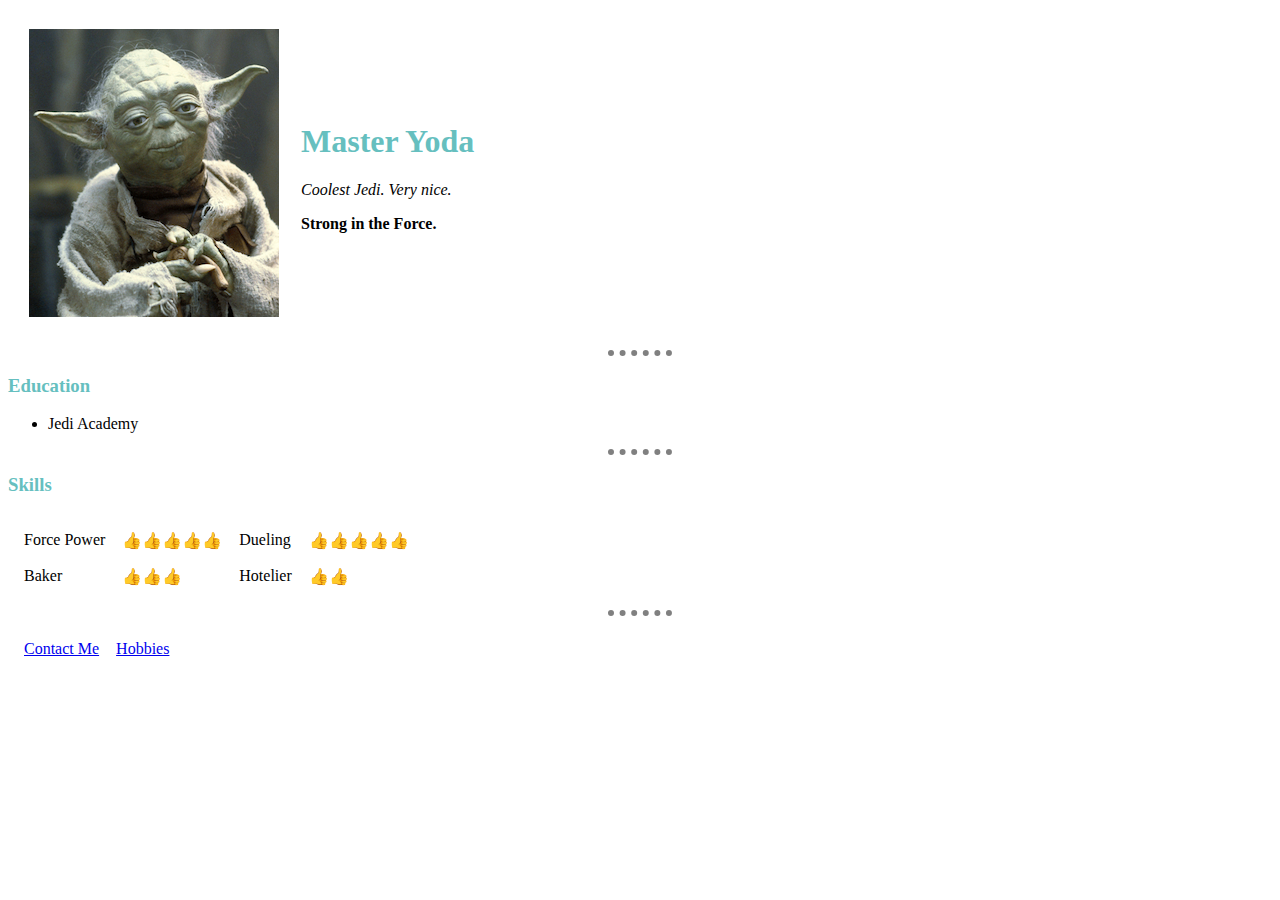
<file: index.html>
<!DOCTYPE html>

<html>
	<head>
		<meta charset="utf-8">
		<link rel="stylesheet" href="css/styles.css">
	</head>

	<body>
		<table cellspacing="20">
			<td><img src="images/Yoda_Empire_Strikes_Back.png"></td>
			<td><h1>Master Yoda</h1>
				<p><em>Coolest Jedi. Very nice.</em></p>
				<p><strong>Strong in the Force.</strong></p>
			</td>
		</table>
		<hr>
		<h3>Education</h3>
		<ul>
			<li>Jedi Academy</li>
		</ul>
		<hr>
		<h3>Skills</h3>
		<table cellspacing="15">
			<tr>
				<td>Force Power</td><td>👍👍👍👍👍</td>
				<td>Dueling</td><td>👍👍👍👍👍</td>
			</tr>
			<tr>
				<td>Baker</td><td>👍👍👍</td>
				<td>Hotelier</td><td>👍👍</td>
			</tr>
		</table>
		<hr>
		<table cellspacing="15">
			<tr>
				<td><a href="contacts.html">Contact Me</a></td>
				<td><a href="hobbies.html">Hobbies</a></td>
			</tr>
		</table>
	</body>
</html>
</file>
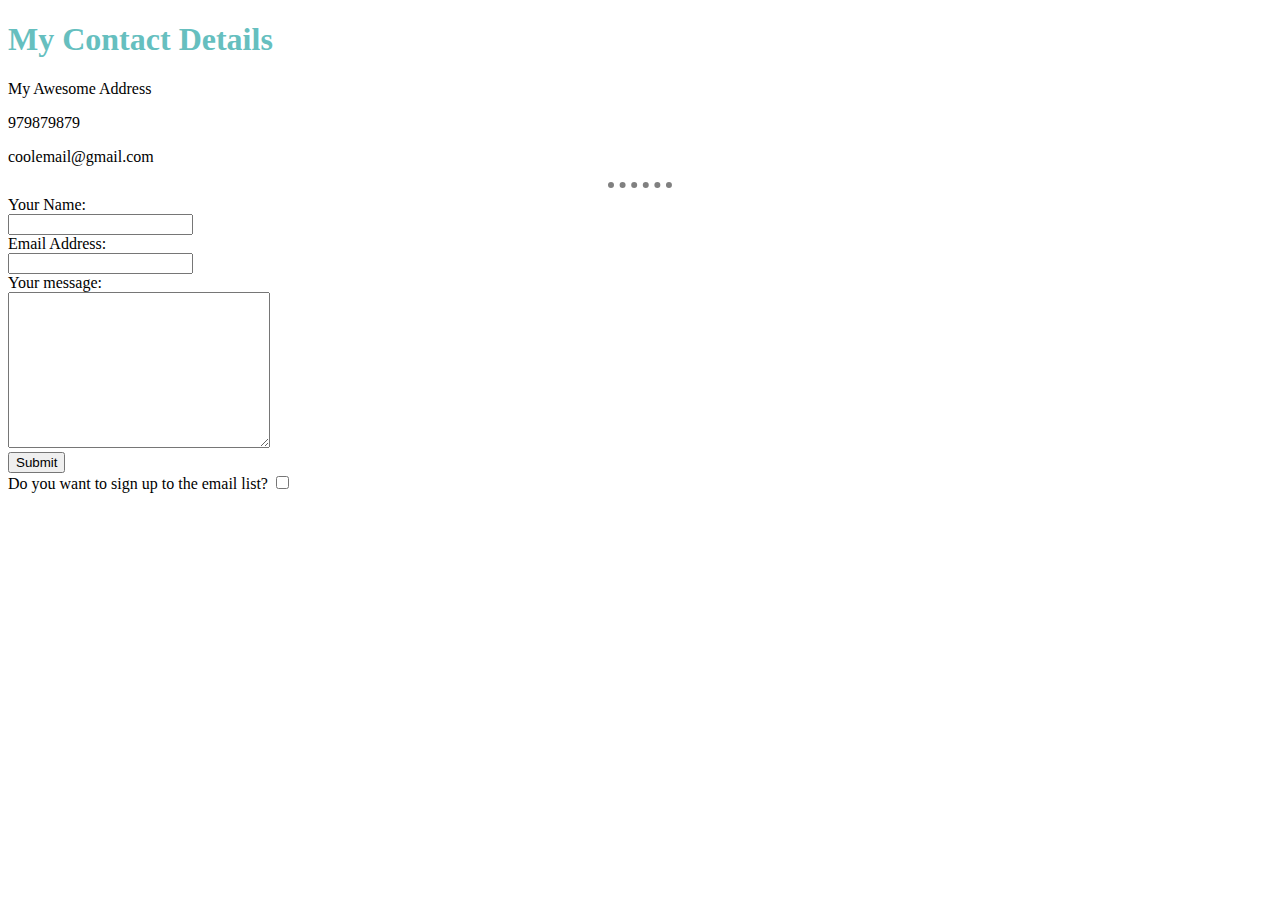
<file: contacts.html>
<!DOCTYPE html>
<html>
	<head>
		<meta charset="utf-8">
		<title>Contact Me</title>
		<link rel="stylesheet" href="css/styles.css">
	</head>
	<body>
		<h1>My Contact Details</h1>
		<p>My Awesome Address</p>
		<p>979879879</p>
		<p>coolemail@gmail.com</p>
		<hr>
		<form class="" action="mailto:zero_the_hero@gmail.com" method="post">
			<label>Your Name:</label><br>
			<input type="text" name="" value=""><br>
			<label>Email Address:</label><br>
			<input type="email" name="" value=""><br>
			<label>Your message:</label><br>
			<textarea name="" rows="10" cols="30"></textarea><br>
			<input type="submit" name=""><br>
			<label>Do you want to sign up to the email list?</label>
			<input type="checkbox" name="" value="">
		</form>
	</body>
</html>
</file>
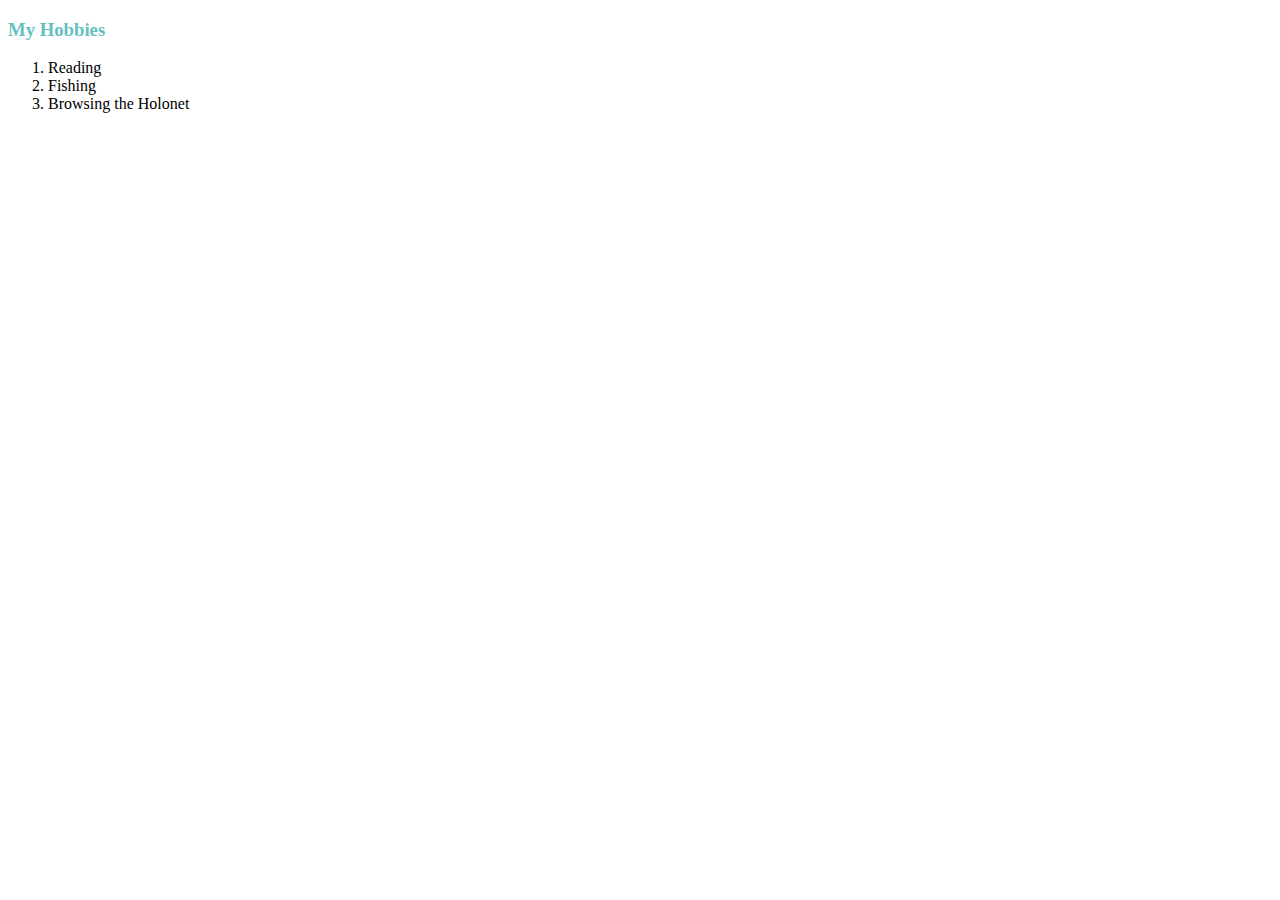
<file: hobbies.html>
<!DOCTYPE html>

<html>
	<head>
		<meta charset="utf-8">
		<title>My Hobbies</title>
		<link rel="stylesheet" href="css/styles.css">
	</head>
	<body>
		<h3>My Hobbies</h3>
		<ol>
			<li>Reading</li>
			<li>Fishing</li>
			<li>Browsing the Holonet</li>
		</ol>
	</body>
</html>
</file>
<file: css/styles.css>
body {
	background-color: white;
}

h1 {
	color: #66BFBF;
}

h3 {
	color: #66BFBF;
}

hr {
	width: 5%;
	border-style: dotted none none;
	border-color: grey;
	border-width: 6px;
}
</file>
